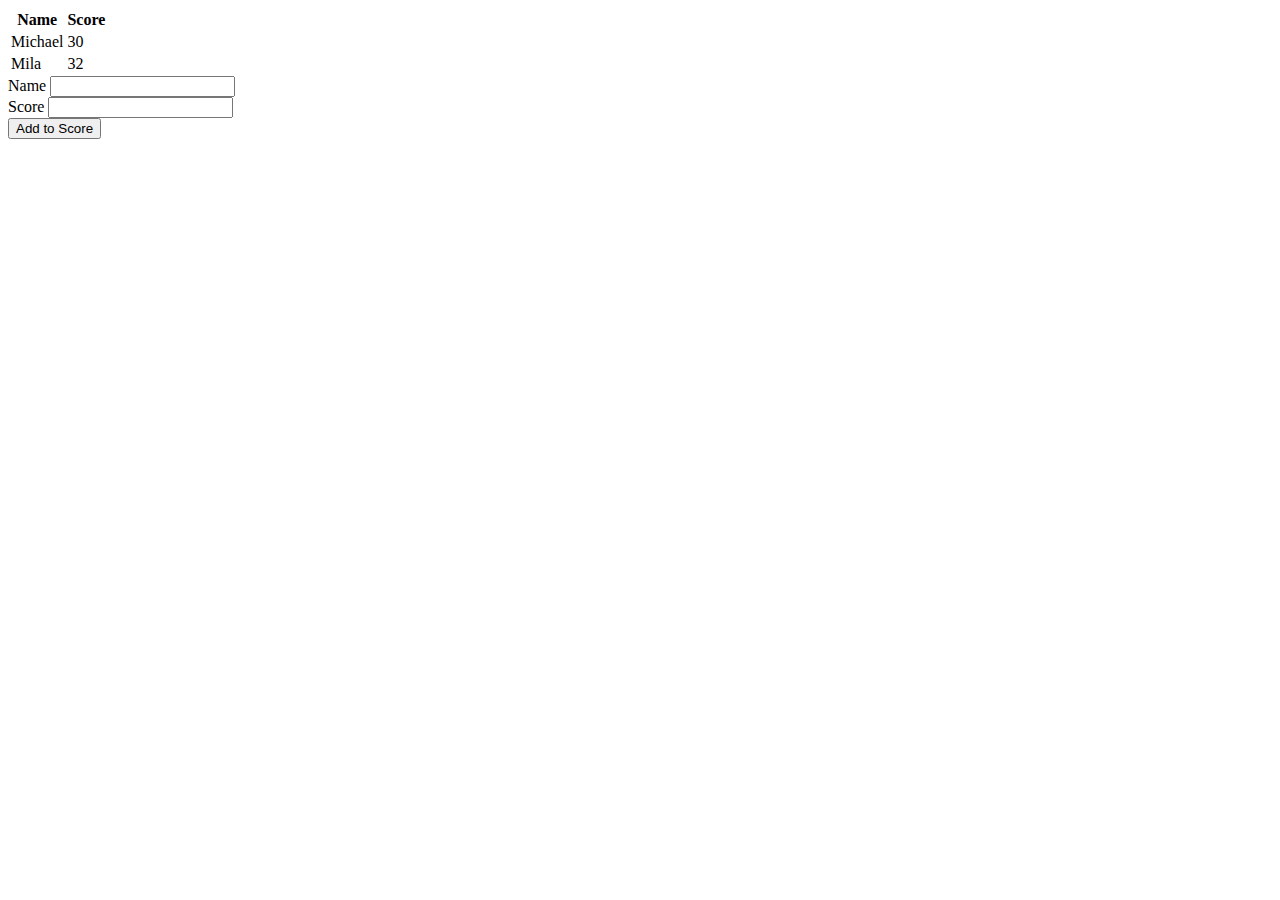
<file: src/Leaderboard -V1.3.html>
<!DOCTYPE html>
<html lang="en">
<head>

<meta charset="UTF-8">
<meta name="viewport" content="width=device-width, initial-scale=1.0">
<title> Leaderboard </title>
<link media="all" rel="../css/stylesheet" href="../css/dev2.css">
<script src="../jquery.js"></script>
<!--<script src="jquery.cookie.js"></script>-->
<script src="js/dev2.js"></script>
</head>

<body>
<header>
</header>
<main>
<table class="table table-striped">
  <thead>  <tr  class="leaderboard">
        <th>Name</th>
        <th>Score</th>
        
    </tr>
	</thead>

    <tbody id="Leaderboard">
        
    </tbody>
</table>

<div id="inputdataname">
<label for="nameinput">Name</label>
<input type="text" id="nameinput">
</div>
<div id="inputdatascore">
<label for="scoreinput">Score</label>
<input type="text" id="scoreinput">
</div>
<div id="inputdatabtn">
<button id="inputbutton" type="button">Add to Score</button>
</div>

<script>
	var myArray = [
	    {'name':'Michael', 'score':'30'},
	    {'name':'Mila', 'score':'32'},
	   
	]
	
	buildTable(myArray)



	function buildTable(data){
		var table = document.getElementById('Leaderboard')

		for (var i = 0; i < data.length; i++){
			var row = `<tr>
							<td>${data[i].name}</td>
							<td>${data[i].score}</td>
							
					  </tr>`
			table.innerHTML += row


		}
	}

</script>
</main>
<footer>
</footer>

</body>

</html>
</file>
<file: css/dev2.css>
html{}
body {background-color:#000; color:#000; font-size:2rem;}
main {background-color:grey; margin:5rem 0;}
td {color:black;font-size:1.2rem}
</file>
